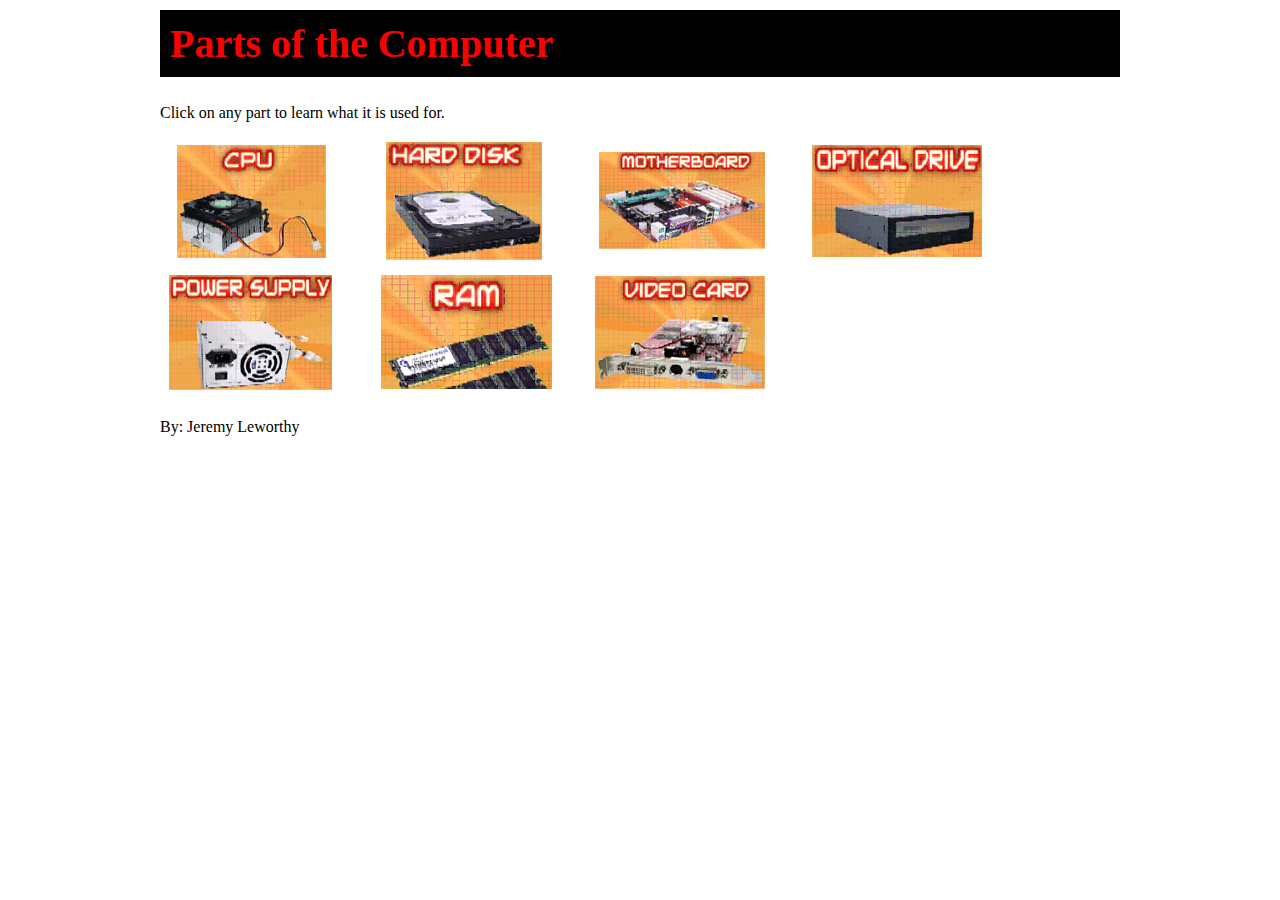
<file: index.html>
<html>
    <head>
        <title>Parts of the computer</title>
        <Link rel="stylesheet" type="text/css" href="style.css">
    </head>
    <body>
        <h1>Parts of the Computer</h1>
        <p>
            Click on any part to learn what it is used for.
        </p>
        <a href="cpu.html"><img src="cpu.gif"></a>
        <a href="hardDisk.html"><img src="hardDisk.gif"></a>
        <a href="motherboard.html"><img src="motherboard.gif"></a>
        <a href="opticalDrive.html"><img src="opticalDrive.gif"></a>
        <a href="powerSupply.html"><img src="powerSupply.gif"></a>
        <a href="ram.html"><img src="ram.gif"></a>
        <a href="videoCard.html"><img src="videoCard.gif"></a>
        <applet code="ComputerParts.class" width=700 height=300></applet>     
        <p>By: Jeremy Leworthy</p>
    </body>
</html>
</file>
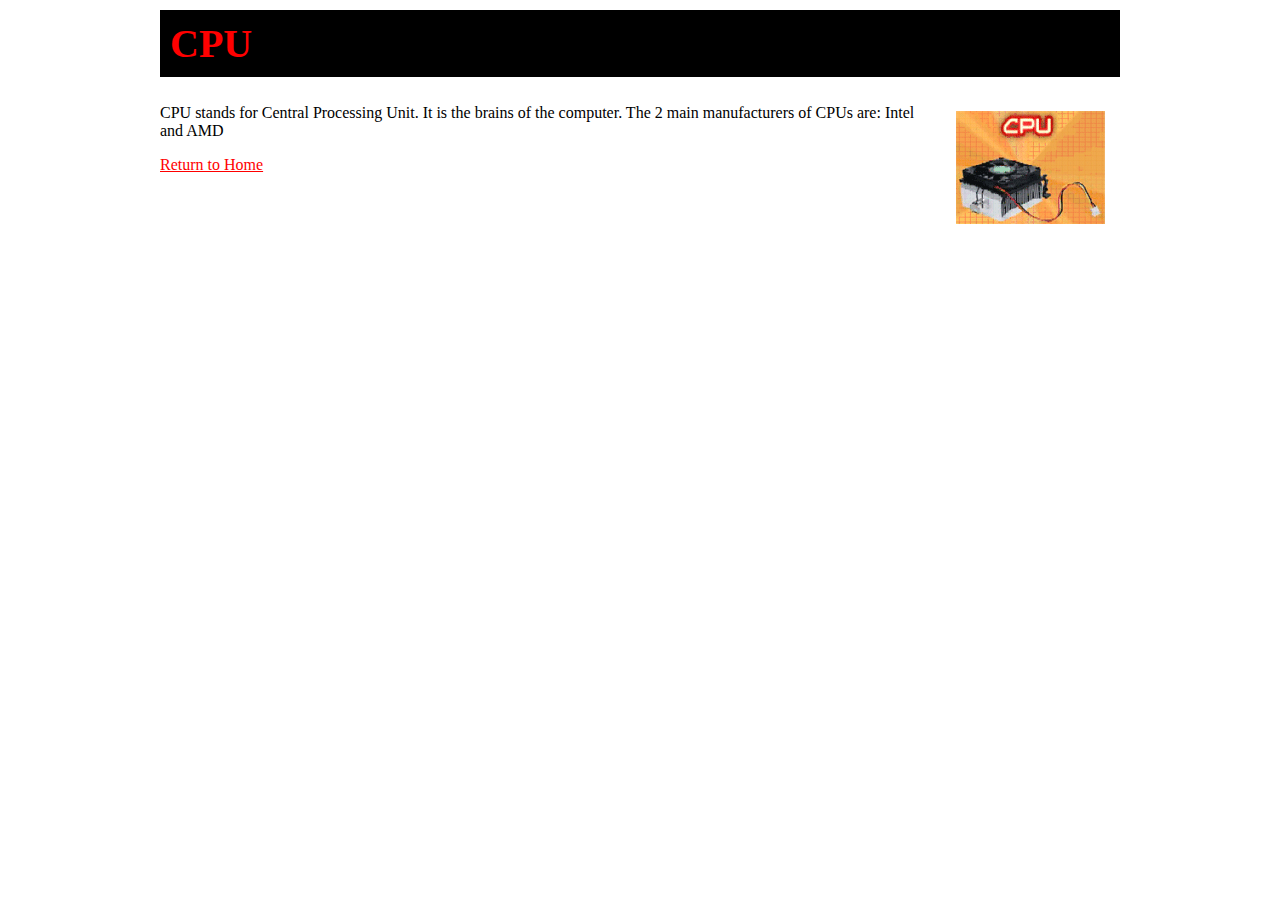
<file: cpu.html>
<html>
    <head>
        <title>Central Processing Unit</title>
         <Link rel="stylesheet" type="text/css" href="style.css">
    </head>
    <body>
        <h1>CPU</h1>
        <p>
            <img class="content"src="cpu.gif">
            CPU stands for Central Processing Unit. It is the brains of the 
            computer. The 2 main manufacturers of CPUs are: Intel and AMD
        </p>
        <p>
            <a href="index.html">Return to Home</a>
        </p>
    </body>
</html>
</file>
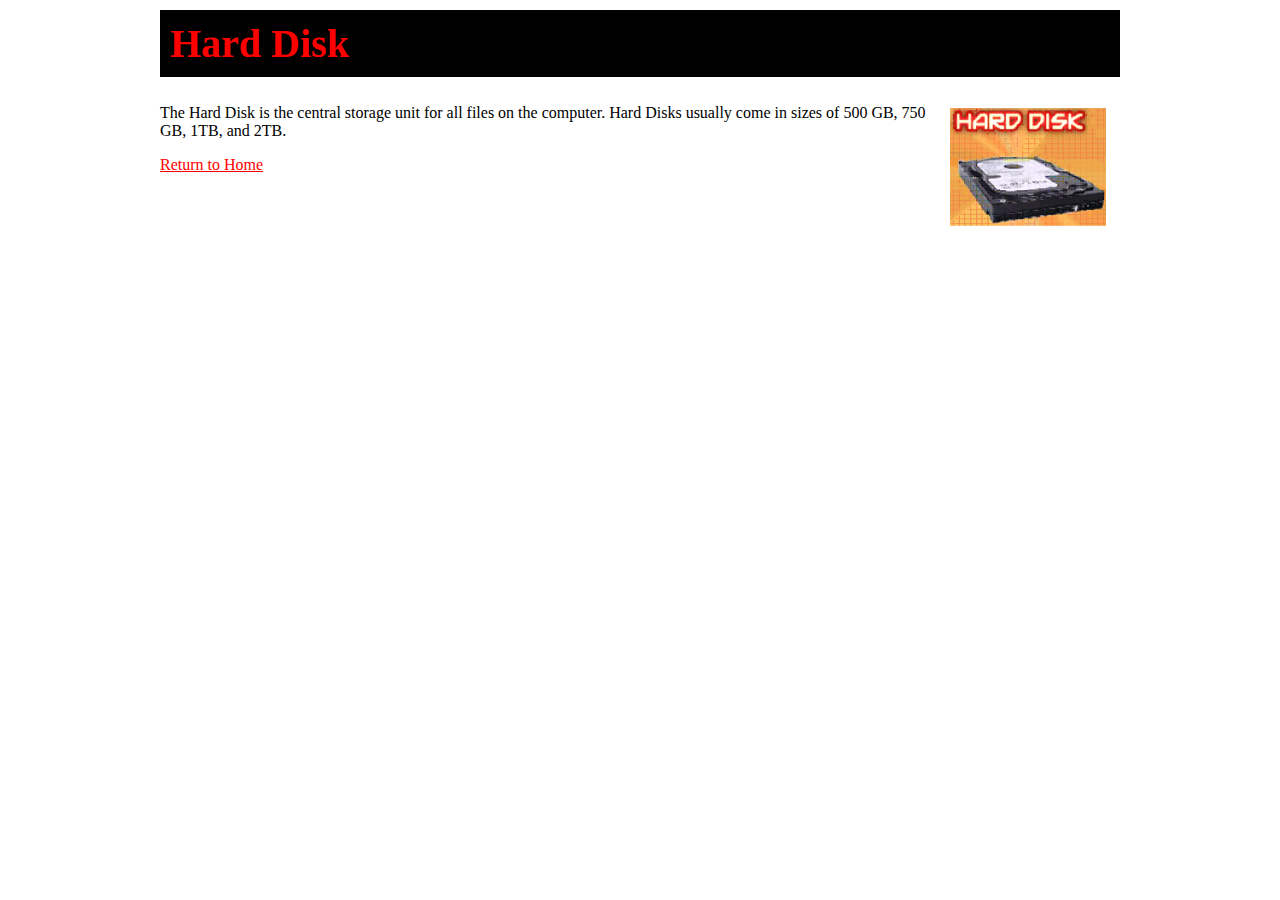
<file: hardDisk.html>
<html>
    <head>
        <title>Hard Disk</title>
        <Link rel="stylesheet" type="text/css" href="style.css">
    </head>
    <body>
     <h1>Hard Disk</h1>
        <p>
            <img class="content"src="hardDisk.gif">
            The Hard Disk is the central storage unit for all files on the computer.
            Hard Disks usually come in sizes of 500 GB, 750 GB, 1TB, and 2TB.
        </p>
        <p>
            <a href="index.html">Return to Home</a>
        </p>
    </body>
</html>
</file>
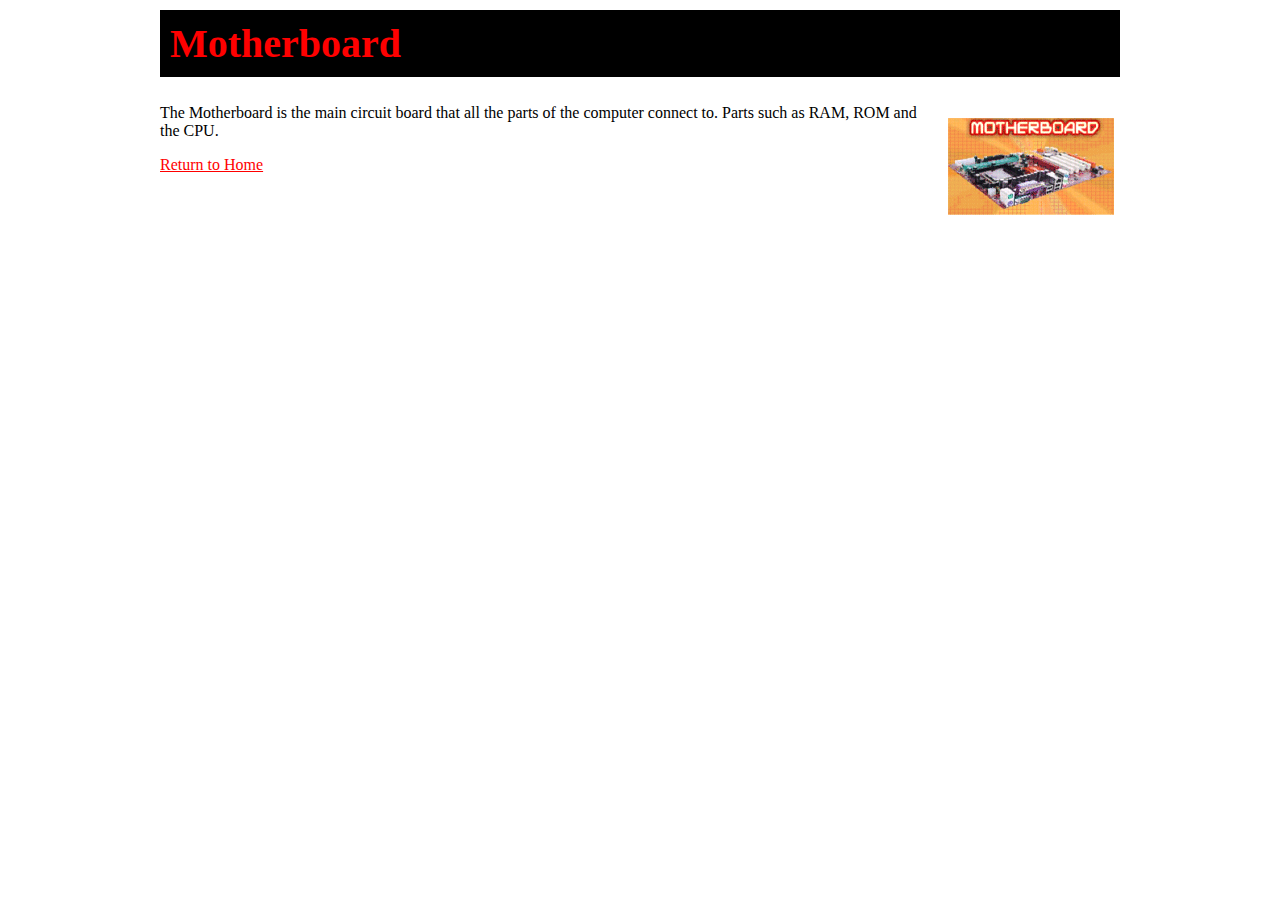
<file: motherboard.html>
<html>
    <head>
        <title>Motherboard</title>
        <Link rel="stylesheet" type="text/css" href="style.css">
    </head>
    <body>
     <h1>Motherboard</h1>
        <p>
            <img class="content"src="motherboard.gif">
            The Motherboard is the main circuit board that all the parts of the
            computer connect to. Parts such as RAM, ROM and the CPU.

        </p>
        <p>
            <a href="index.html">Return to Home</a>
        </p>
    </body>
</html>
</file>
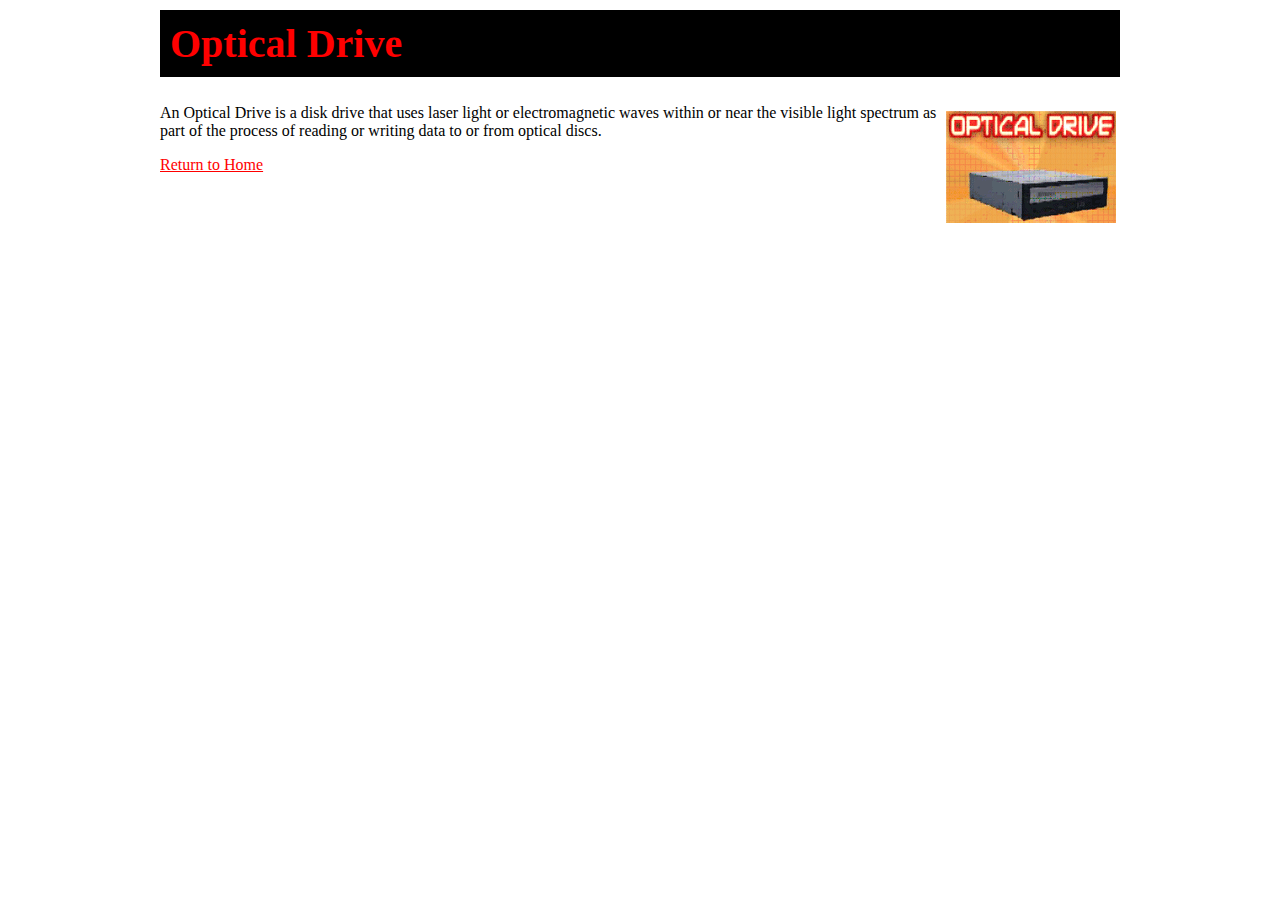
<file: opticalDrive.html>
<html>
    <head>
        <title>Optical Drive</title>
         <Link rel="stylesheet" type="text/css" href="style.css">
    </head>
    <body>
      <h1>Optical Drive</h1>
        <p>
            <img class="content"src="opticalDrive.gif">
            An Optical Drive is a disk drive that uses laser light or 
            electromagnetic waves within or near the visible light spectrum as
            part of the process of reading or writing data to or from optical 
            discs.
        </p>
        <p>
            <a href="index.html">Return to Home</a>
        </p>
    </body>
</html>
</file>
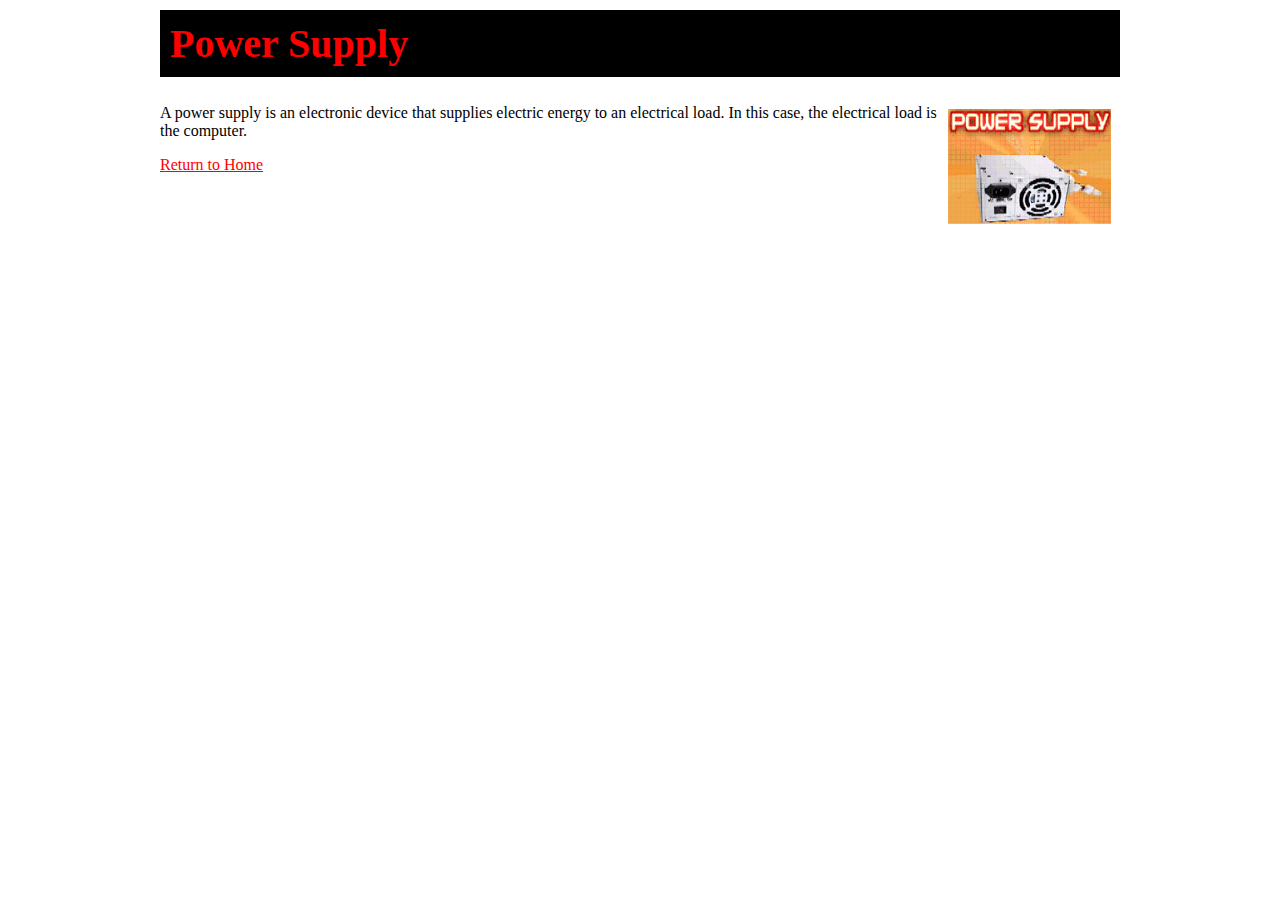
<file: powerSupply.html>
<html>
    <head>
        <title>Power Supply</title>
        <Link rel="stylesheet" type="text/css" href="style.css">
    </head>
    <body>
   <h1>Power Supply</h1>
        <p>
            <img class="content"src="powerSupply.gif">
            A power supply is an electronic device that supplies electric energy
            to an electrical load. In this case, the electrical load is the 
            computer. 
        </p>
        <p>
            <a href="index.html">Return to Home</a>
        </p>
    </body>
</html>
</file>
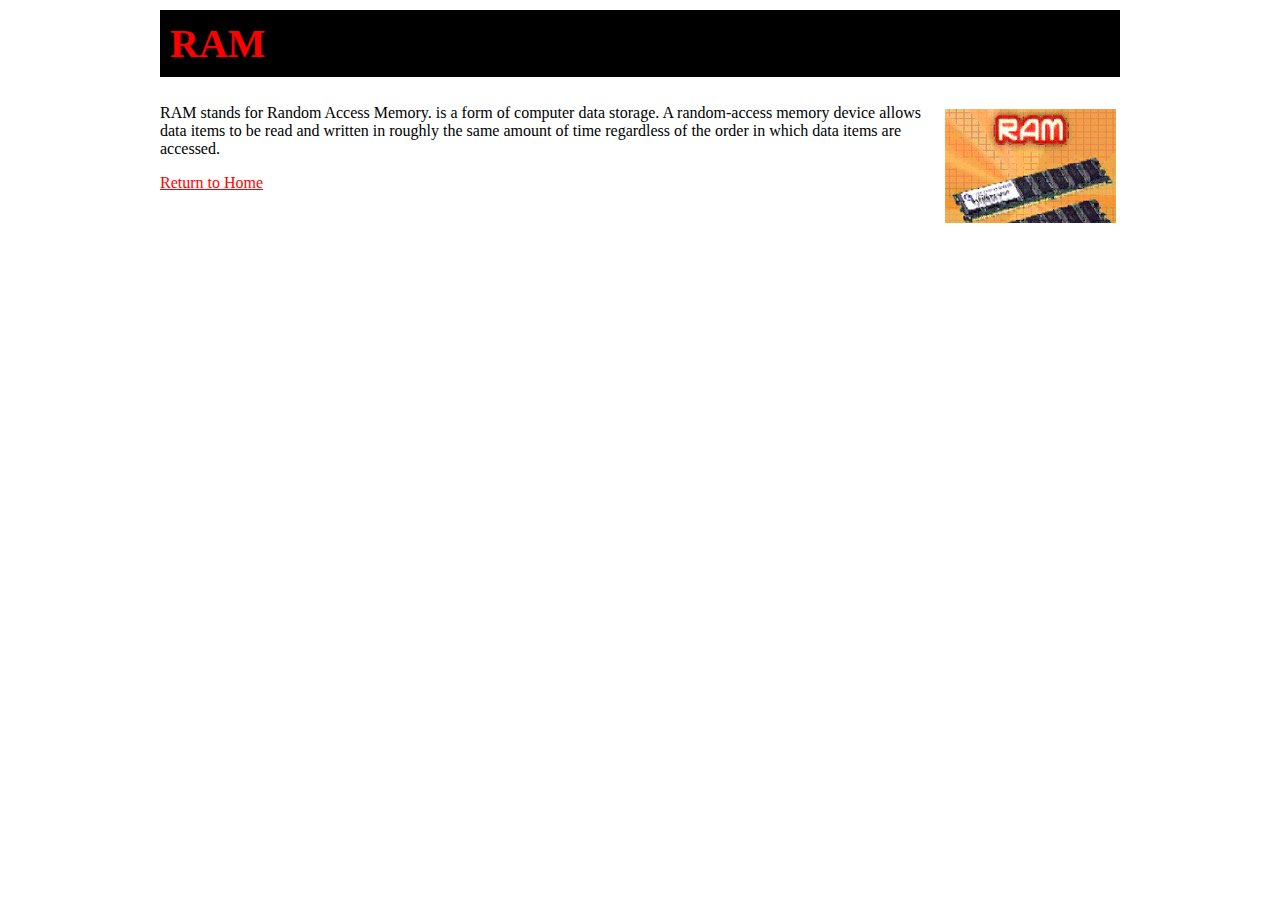
<file: ram.html>
<html>
    <head>
        <title>Random Access Memory</title>
        <Link rel="stylesheet" type="text/css" href="style.css">
    </head>
    <body>
      <h1>RAM</h1>
        <p>
            <img class="content"src="ram.gif">
            RAM stands for Random Access Memory. is a form of computer data 
            storage. A random-access memory device allows data items to be read 
            and written in roughly the same amount of time regardless of the 
            order in which data items are accessed.
        </p>
        <p>
            <a href="index.html">Return to Home</a>
        </p>
    </body>
</html>
</file>
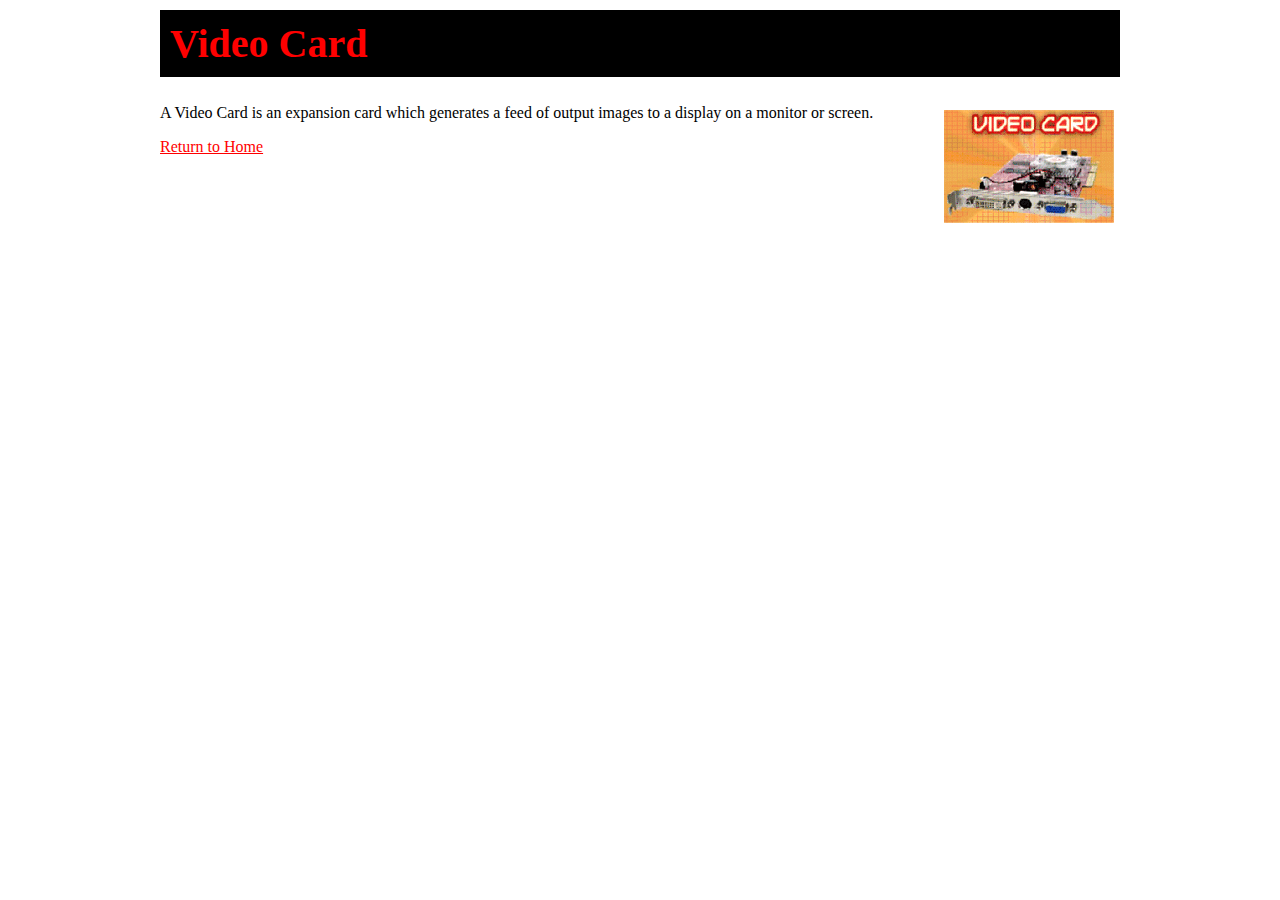
<file: videoCard.html>
<html>
    <head>
        <title>Video Card</title>
        <Link rel="stylesheet" type="text/css" href="style.css">
    </head>
    <body>
        <h1>Video Card</h1>
        <p>
            <img class="content"src="videoCard.gif">
         A Video Card is an expansion card which generates a feed of output 
         images to a display on a monitor or screen.         
        </p>
        <p>
            <a href="index.html">Return to Home</a>
        </p>
    </body>
</html>
</file>
<file: style.css>
body
{
    width:960px;
    margin: 10px auto;
}

img
{
    margin-right: 30px;
}

img.content
{
    margin: 0px;
    float: right;
}

h1
{
    background-color: black;
    color: red;
    font-family: Impact;
    font-size: 40px;
    padding: 10px;
}

p
{
    font-family: Comic Sans MS;
    font-size: 16px;
}

a:link{color: red}
a:hover{color: orange}
a:visited{color: red}
</file>
